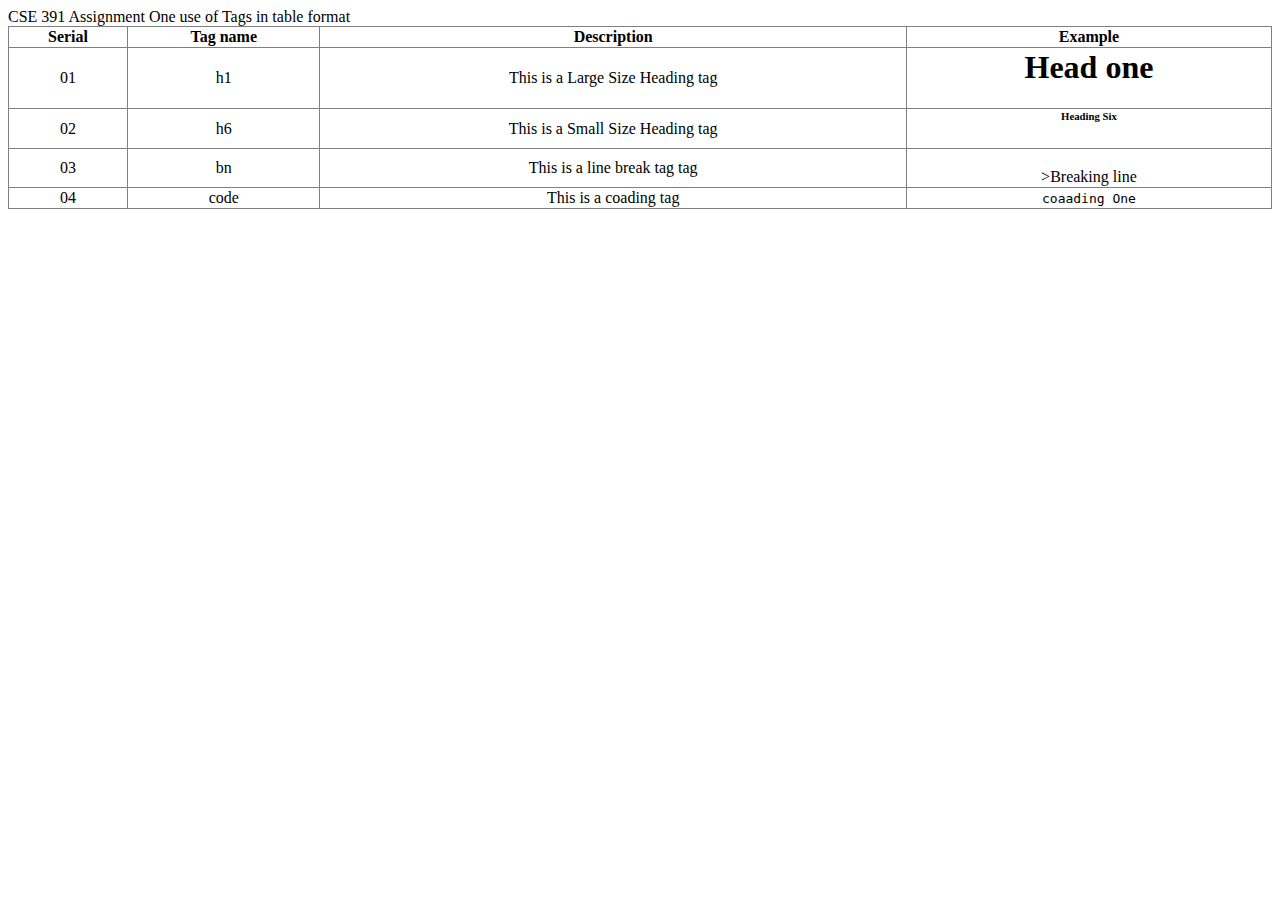
<file: tags.html>
<html>
<head>
	CSE 391 Assignment One use of Tags in table format
</head>
<body>
<table border="1px" style="border-collapse: collapse;width: 100%;text-align: center; ">
	<tr>
		<td><b>Serial</b></td>
		<td><b>Tag name</b></td>
		<td><b>Description</b></td>
		<td><b>Example<b></td>
	</tr>
	
	<tr>
		<td>
			01
		</td>
		<td>h1</td>
		<td> This is a Large Size Heading tag</td>
		<td><h1>Head one</h1></td>
	
	
	
	</tr><tr>
		<td>
			02
		</td>
		<td>h6</td>
		<td>This is a Small Size Heading tag</td>
		<td><h6>Heading Six</h6></td>
	</tr>

	</tr><tr>
		<td>
			03
		</td>
		<td>bn</td>
		<td>This is a line break tag tag</td>
		<td><br>>Breaking line</br></td>
	</tr>
</tr><tr>
		<td>
			04
		</td>
		<td>code</td>
		<td>This is a coading tag</td>
		<td><code>coaading One</code></td>
	</tr>
	</tr>
  
	


</table>
	</body>
</html>
</file>
